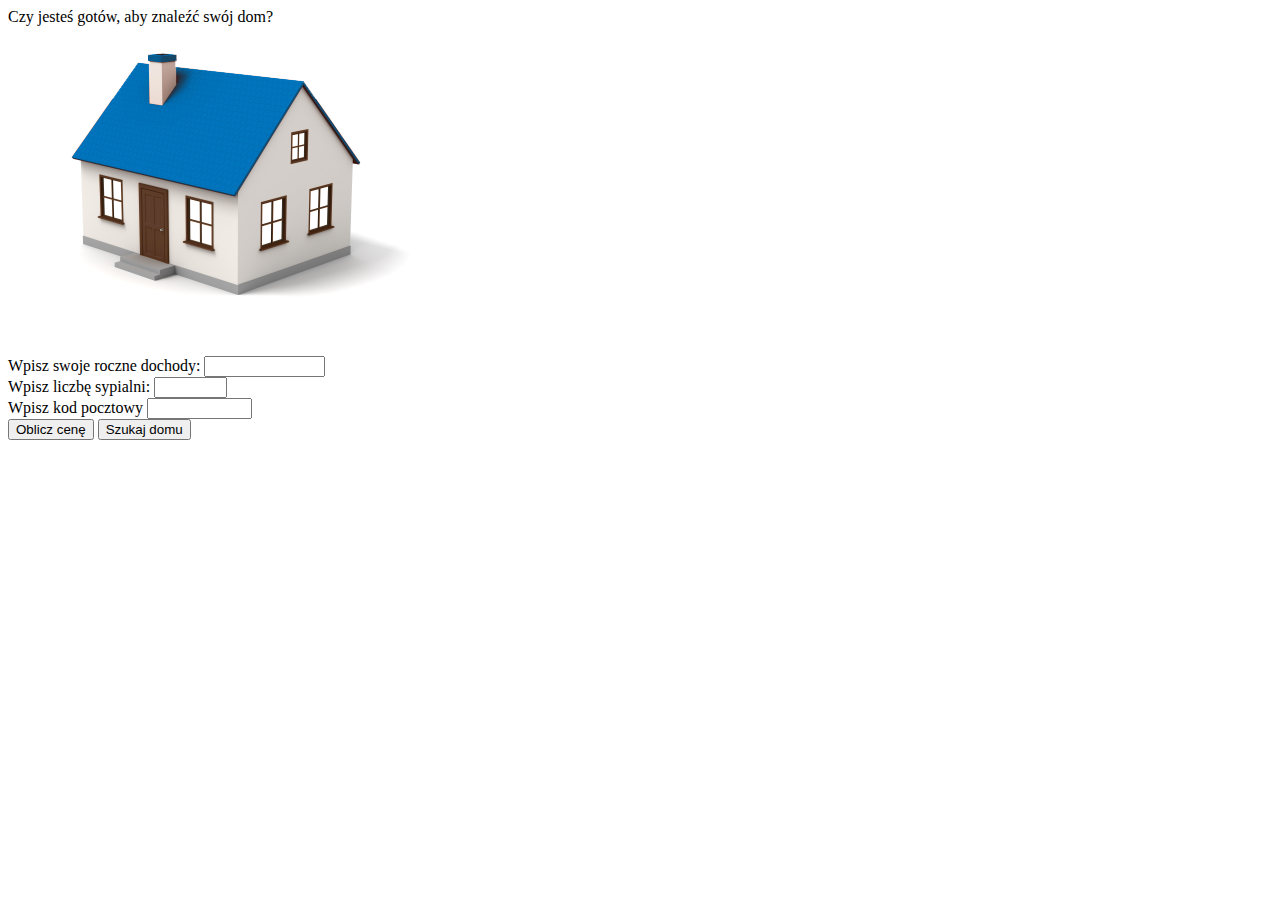
<file: m1/html/index.html>
<!DOCTYPE html>
<html>
<head lang="en">
    <meta charset="UTF-8">
    <title>Wyszukiwarka domów</title>

    <script src="../scripts/script.js" type="text/javascript"></script>

</head>
<body>
    <div id="frame">
        <div id="header">Czy jesteś gotów, aby znaleźć swój dom?</div>
        <div id="left">
            <img src="../images/house.png" alt="dom">
        </div>
        <form name="orderform" action="#" method="POST">
            <div class="field">
                <label for="income"> Wpisz swoje roczne dochody:</label>
                <input id="income" type="text" size="12" onblur="validateNumber(this.value)"/>
            </div>
            <div class="field">
                <label for="bedrooms">Wpisz liczbę sypialni:</label>
                <input id="bedrooms" type="text" size="6" onblur="validateNumber(this.value)"/>
            </div>
            <div class="filed">
                <label for="zip">Wpisz kod pocztowy</label>
                <input id="zip" type="text" size="10" onblur="validateZipCode(this.value)"/>
            </div>
            <input type="button" value="Oblicz cenę" onclick="calcPrice()" />
            <input type="button" value="Szukaj domu" onclick="f" />
        </form>
    </div>
</body>
</html>
</file>
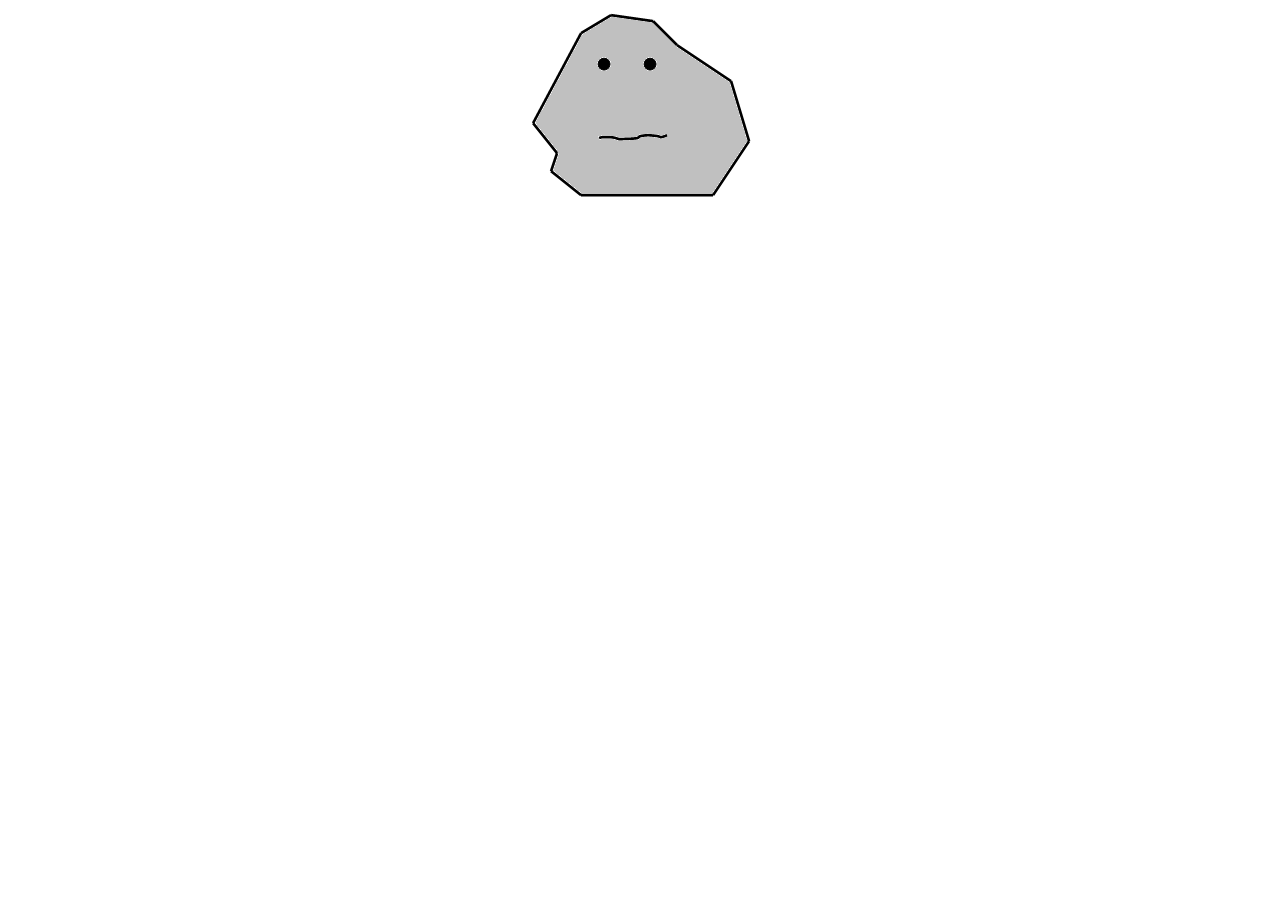
<file: m2/html/index.html>
<!DOCTYPE html>
<html>
<head lang="en">
    <meta charset="UTF-8">
    <title>iGłaz</title>
    <link href="../style/style.css" type="text/css" rel="stylesheet" />
    <script src="../scripts/script.js" type="text/javascript"></script>
</head>
<body onload="sayHallo()">
    <div id="glaz">
        <img id="rockImg" src="../images/rock.png" alt="iGłaz" style="cursor: pointer"
                onclick="touchRock()">
    </div>

</body>
</html>
</file>
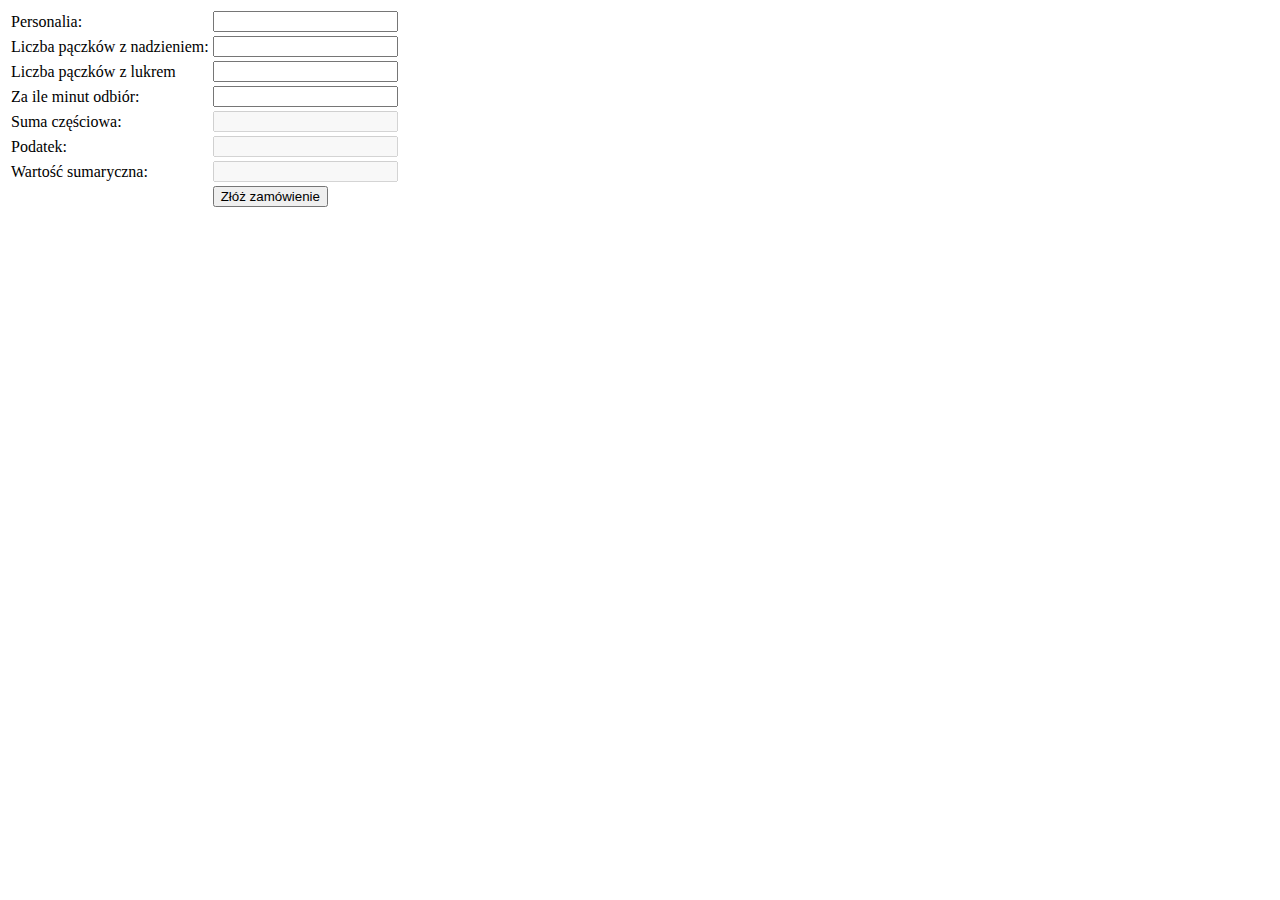
<file: m3/html/index.html>
<!DOCTYPE html>
<html>
<head lang="en">
    <meta charset="UTF-8">
    <title>Zamowienia</title>
    <script type="text/javascript" src="../scripts/script.js"></script>
</head>
<body onload="testTimeout();">
<div id="frame">
    <form name="orderForm" action="#" method="POST">
        <table>
            <tr>
                <td> <label for="personalia">Personalia:</label> </td>
                <td> <input type="text" id="personalia" name="personalia" value=""> </td>
            </tr>
            <tr>
                <td> <label for="cakedonuts">Liczba pączków z nadzieniem:</label> </td>
                <td> <input type="text" id="cakedonuts" name="cakedonuts"
                           value="" onchange="updateOrder();"/> </td>
            </tr>
            <tr>
                <td> <label for="zLukrem">Liczba pączków z lukrem</label> </td>
                <td> <input type="text" id="zLukrem" name="zLukrem"
                           value="" onchange="updateOrder();"/> </td>
            </tr>
            <tr>
                <td> <label for="zaIleOdbior">Za ile minut odbiór:</label> </td>
                <td> <input type="text" id="zaIleOdbior" name="zaIleOdbior"
                       value="" onchange="updateOrder();"/> </td>
            </tr>
            <tr>
                <td> <label for="sumaCzesciowa">Suma częściowa:</label> </td>
                <td> <input type="text" id="sumaCzesciowa" name="sumaCzesciowa"
                            disabled="disabled"/> </td>
            </tr>
            <tr>
                <td> <label for="podatek">Podatek:</label> </td>
                <td> <input type="text" id="podatek" name="podatek"
                            disabled="disabled"/> </td>
            </tr>
            <tr>
                <td> <label for="wartoscSumaryczna">Wartość sumaryczna:</label> </td>
                <td> <input type="text" id="wartoscSumaryczna" name="wartoscSumaryczna"
                            disabled="disabled"/> </td>
            </tr>
            <tr>
                <td></td>
                <td> <input type="button" value="Złóż zamówienie" onclick="placeOrder(this.form);"/> </td>
            </tr>
        </table>
    </form>
</div>
</body>
</html>
</file>
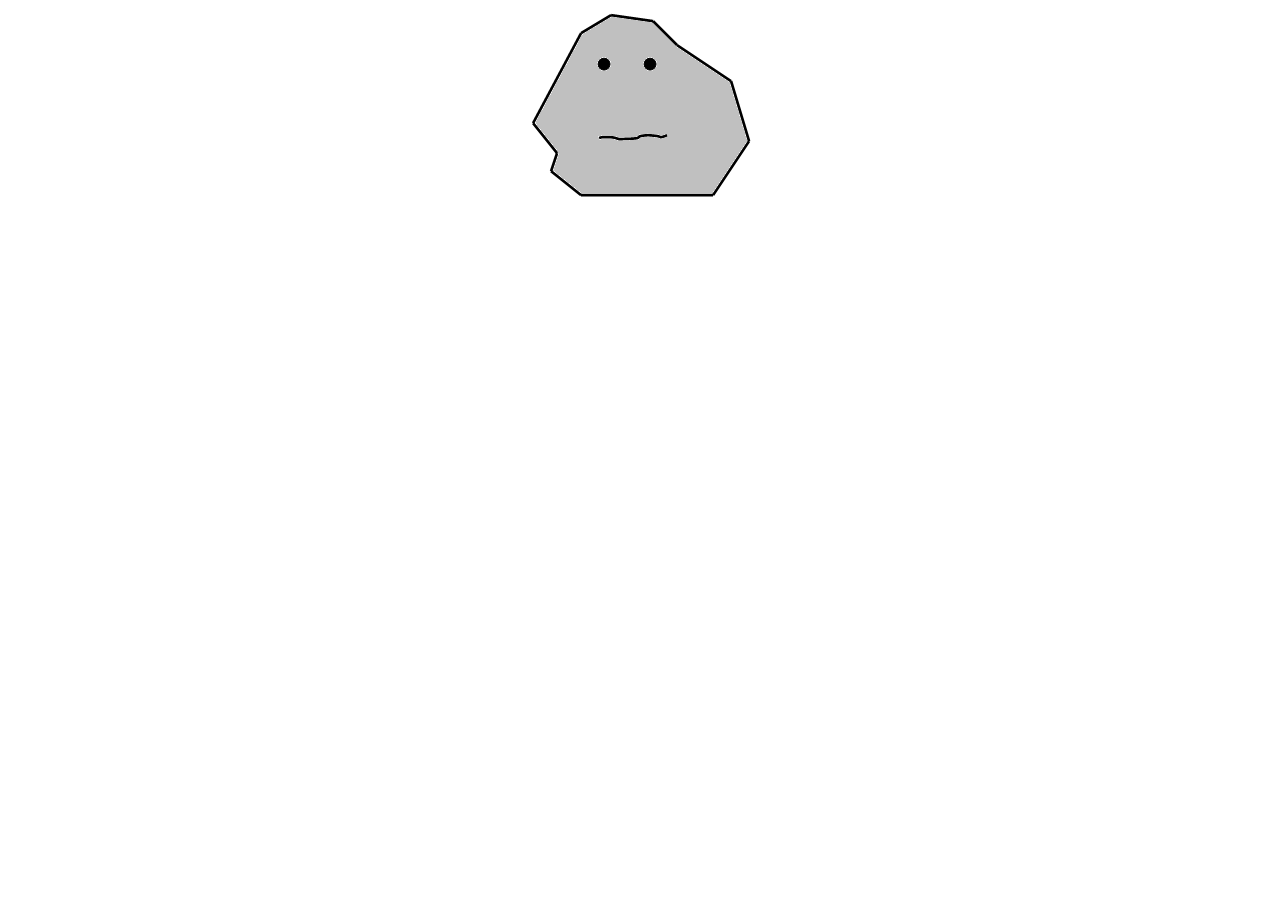
<file: m4/html/index.html>
<!DOCTYPE html>
<html>
<head lang="en">
    <meta charset="UTF-8">
    <title>iGłaz</title>
    <script src="../scripts/script.js" type="text/javascript"></script>
    <link href="../style/style.css" type="text/css" rel="stylesheet" />
</head>
<body onload="resizeRock();" onresize="resizeRock();">
    <div id="glaz">
        <img id="rock" src="../images/rock.png" />
    </div>

</body>
</html>
</file>
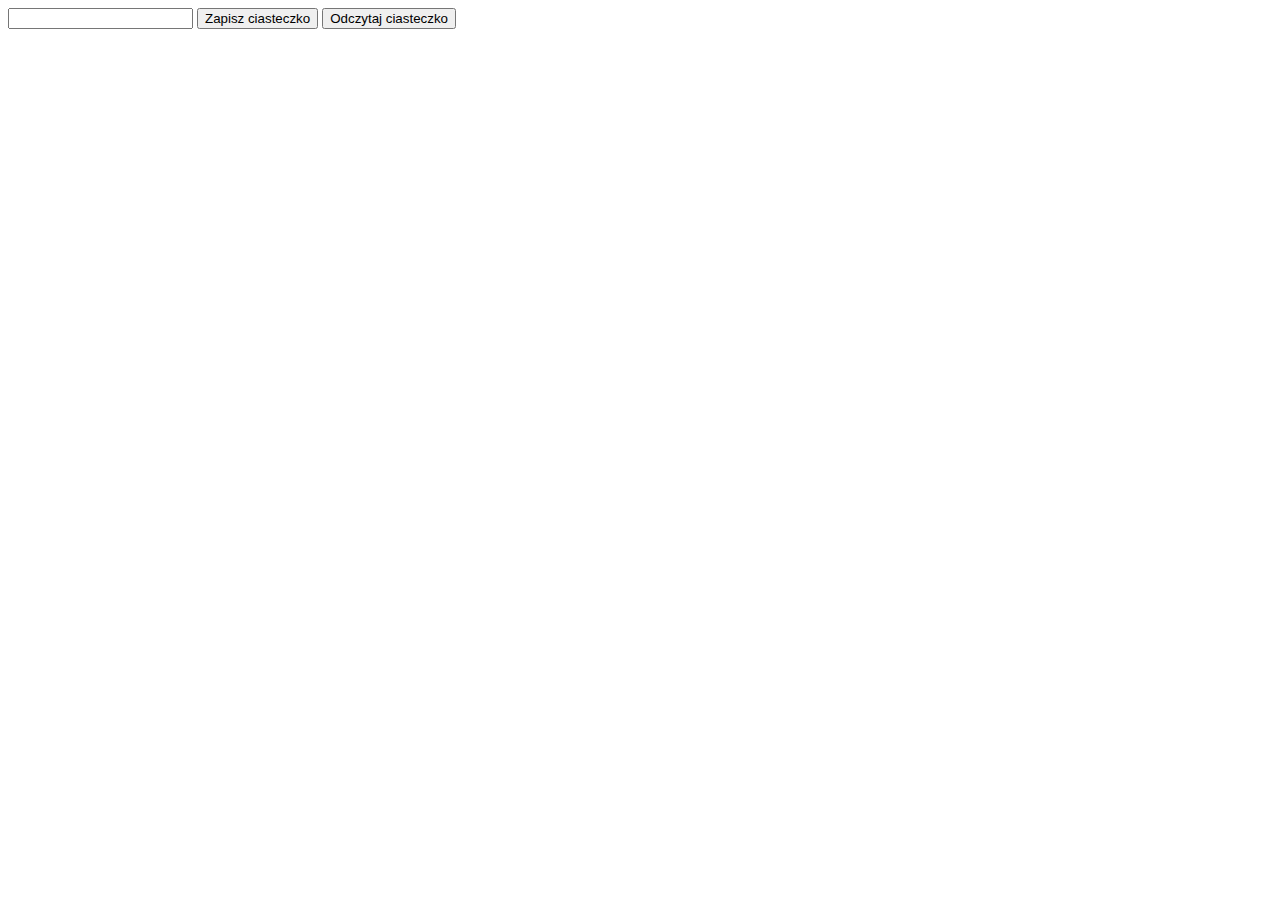
<file: m5/html/index.html>
<!DOCTYPE html>
<html>
<head lang="en">
    <meta charset="UTF-8">
    <title></title>
    <script type="text/javascript" src="../script/script.js"></script>
</head>
<body>
    <input type="text" id="wynik" />
    <input type="button" value="Zapisz ciasteczko" onclick="writeCookie('test', napis, 1);" />
    <input type="button" value="Odczytaj ciasteczko" onclick="readCookie('test');" />

</body>
</html>
</file>
<file: m2/style/style.css>
#glaz {
    margin-top: 10px;
    text-align: center;
}
</file>
<file: m4/style/style.css>
#glaz {
    margin-top: 10px;
    text-align: center;
}
</file>
